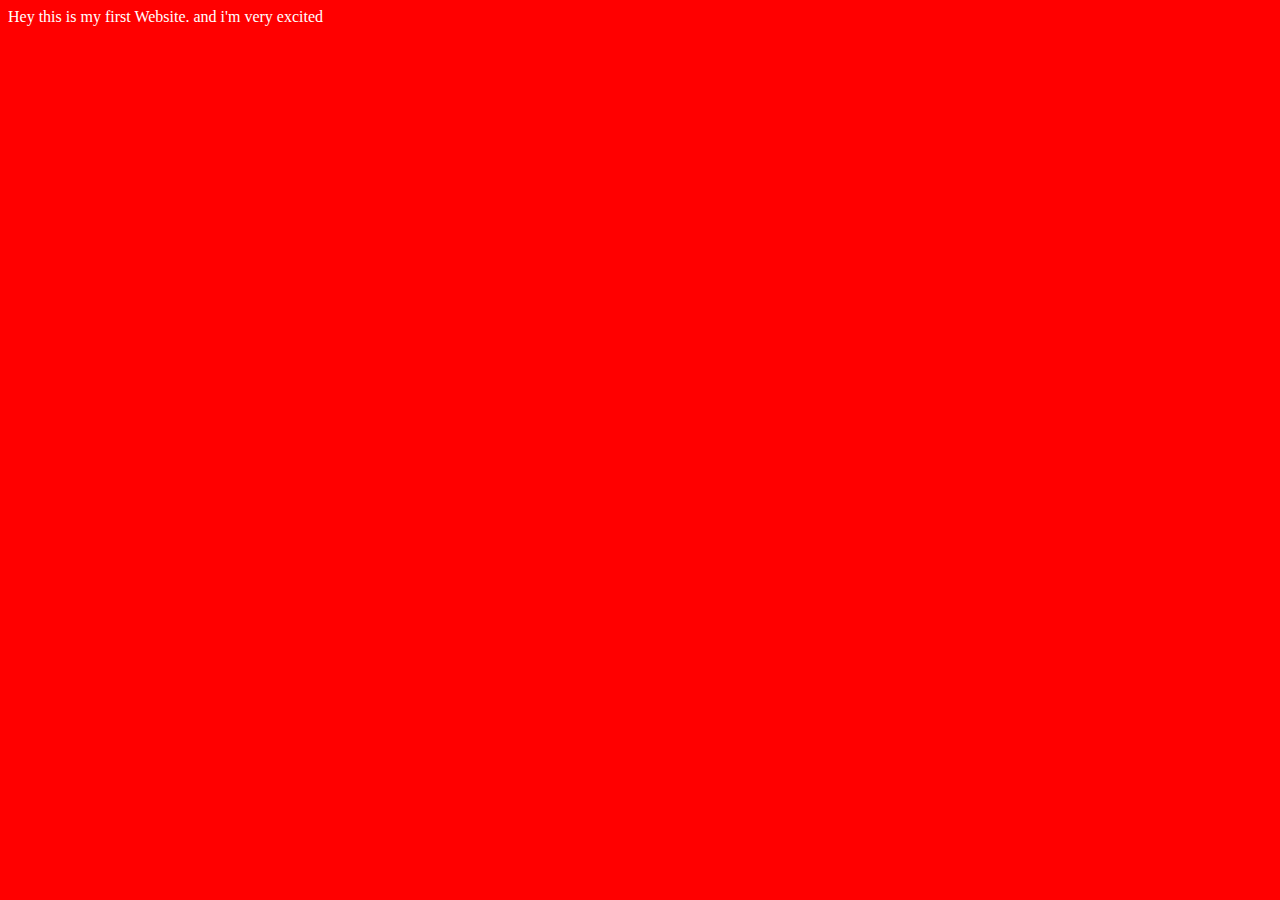
<file: Video_2/index.html>
<!DOCTYPE html>
<html lang="en">
<head>
    <meta charset="UTF-8">
    <meta name="viewport" content="width=device-width, initial-scale=1.0">
    <meta name="This is the meta description of my website" content="">
    <title>Meri pahli Website 😄</title>
    <link rel="stylesheet" href="style.css">
</head>
<body>
    Hey this is my first Website. and i'm very excited
    <script src="script.js"></script>
</body>
</html>
</file>
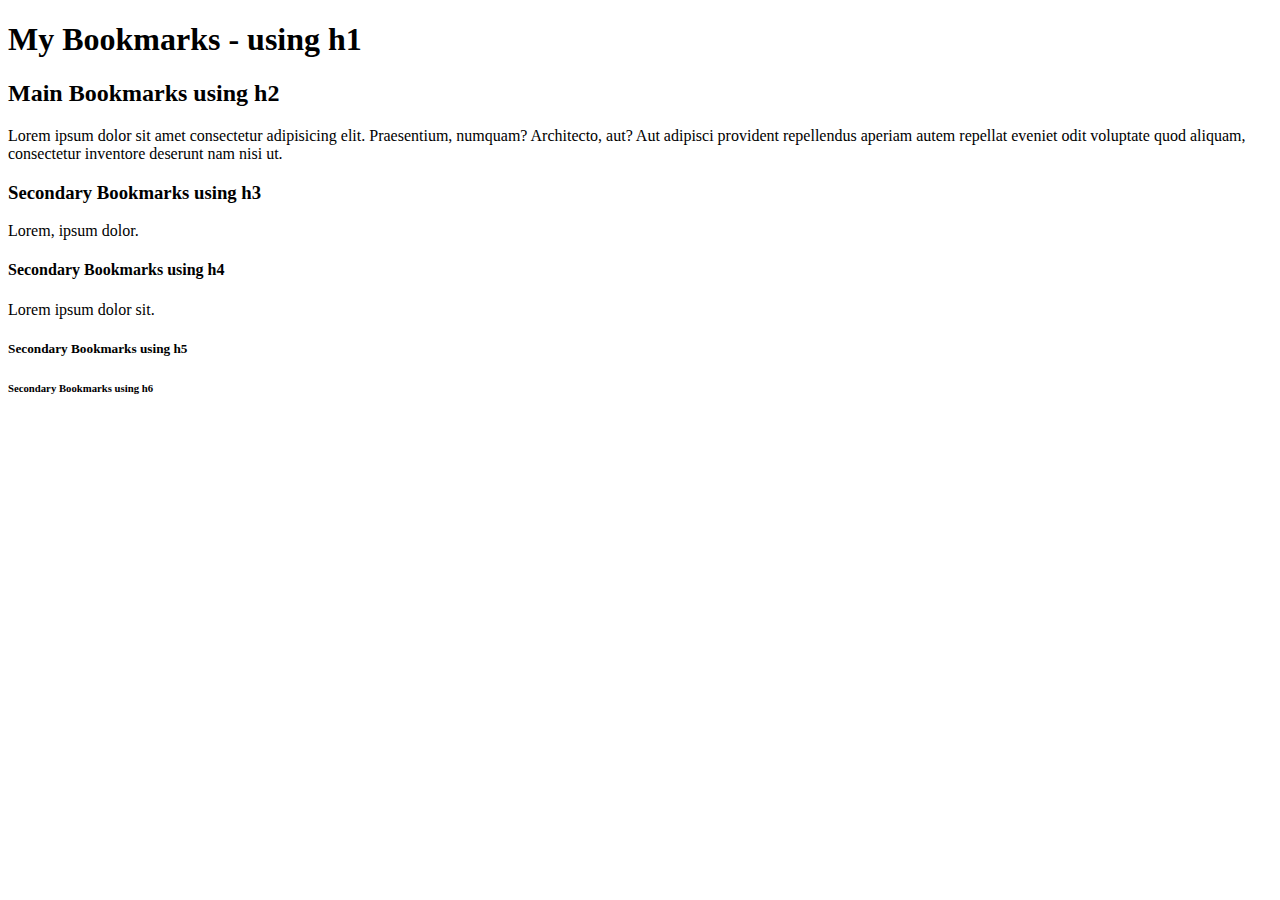
<file: Video_4/Index.html>
<!DOCTYPE html>
<html lang="en">
<head>
    <meta charset="UTF-8">
    <meta name="viewport" content="width=device-width, initial-scale=1.0">
    <title>My Bookmarks - Amit Anand</title>
</head>
<body>
    <h1>My Bookmarks - using h1</h1>
    <h2>Main Bookmarks using h2</h2>
    <p>Lorem ipsum dolor sit amet consectetur adipisicing elit. Praesentium, numquam? Architecto, aut? Aut adipisci provident repellendus aperiam autem repellat eveniet odit voluptate quod aliquam, consectetur inventore deserunt nam nisi ut.</p>
    <h3>Secondary Bookmarks using h3</h3>
    <p>Lorem, ipsum dolor.</p>
    <h4>Secondary Bookmarks using h4</h4>
    <p>Lorem ipsum dolor sit.</p>
    <h5>Secondary Bookmarks using h5</h5>
    <h6>Secondary Bookmarks using h6</h6>
    
</body>
</html>
</file>
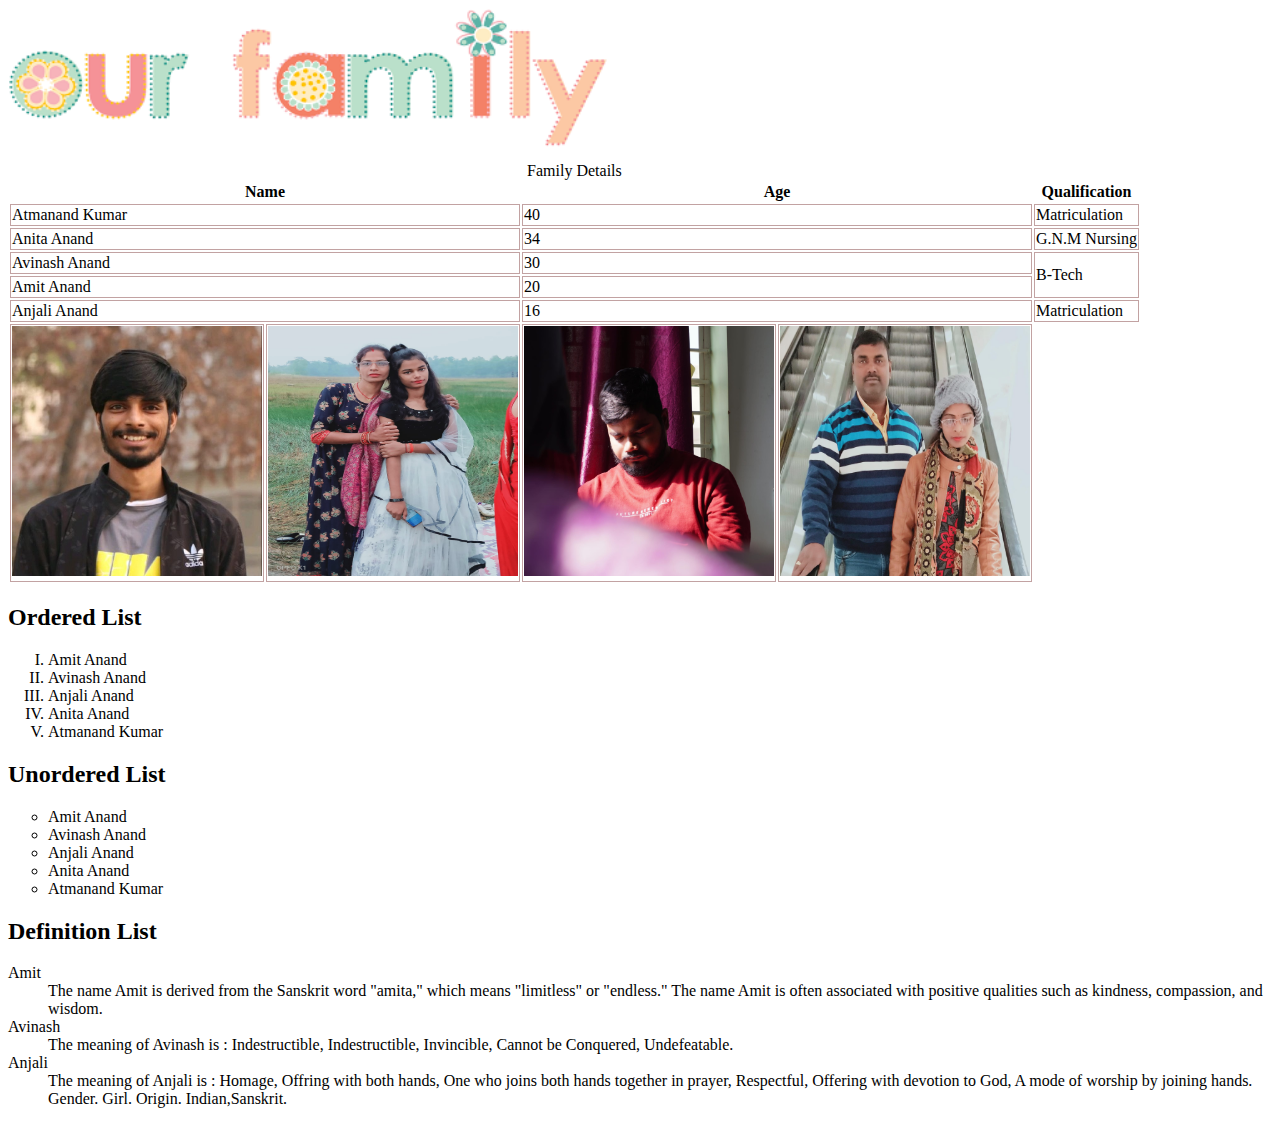
<file: video_5/index.html>
<!DOCTYPE html>
<html lang="en">
<head>
    <meta charset="UTF-8">
    <meta name="viewport" content="width=device-width, initial-scale=1.0">
    <title>Family Images</title>
    <link rel="stylesheet" href="style.css">
</head>
<body>
    <img width="600" height="150" src="Family.png" alt="Amit Anand Image">
    <br>
    <thead>
    <table>
        <caption>Family Details</Details></caption>
        <tr>
            <th colspan="2">Name</th>
            <th colspan="2">Age</th>
            <th colspan="2">Qualification</th>
        </tr>
    </thead>
    <tbody>
        <tr>
            <td colspan="2">Atmanand Kumar</td>
            <td colspan="2">40</td>
            <td colspan="2">Matriculation</td>
        </tr>
        <tr>
            <td colspan="2">Anita Anand</td>
            <td colspan="2">34</td>
            <td colspan="2">G.N.M Nursing</td>
        </tr>
        <tr>
            <td colspan="2">Avinash Anand</td>
            <td colspan="2">30</td>
            <td rowspan="2" colspan="2">B-Tech</B-Tech></td>
        </tr>
        <tr>
            <td colspan="2">Amit Anand </td>
            <td colspan="2">20</td>
        </tr>
        <tr>
            <td colspan="2">Anjali Anand</td>
            <td colspan="2">16</td>
            <td colspan="2">Matriculation</td>
        </tr>
    </tbody>
    <tfoot>
        <tr>
            <td><img width="250" height="250" src="Image.jpeg" alt="Amit Anand Image"></td>
            <td><img width="250" height="250" src="Anjali.jpeg" alt="Anjali Anand Image"></td>
            <td><img width="250" height="250" src="Avinash.jpeg" alt="Avinash Anand Image"></td>
            <td><img width="250" height="250" src="Atmanand.jpeg" alt="Atmanand Kumar Image"></td>
        </tr>
    </tfoot>
    </table>

    <h2>Ordered List</h2>
        <ol type="I">
            <li>Amit Anand</li>
            <li>Avinash Anand</li>
            <li>Anjali Anand</li>
            <li>Anita Anand</li>
            <li>Atmanand Kumar</li>
        </ol>
    <h2>Unordered List</h2>
        <ul type="circle">
            <li>Amit Anand</li>
            <li>Avinash Anand</li>
            <li>Anjali Anand</li>
            <li>Anita Anand</li>
            <li>Atmanand Kumar</li>
        </ul>

    <h2>Definition List</h2>    
    <dl>
        <dt>Amit</dt>
        <dd>The name Amit is derived from the Sanskrit word "amita," which means "limitless" or "endless." The name Amit is often associated with positive qualities such as kindness, compassion, and wisdom.</dd>

        <dt>Avinash</dt>
        <dd>
            The meaning of Avinash is : Indestructible, Indestructible, Invincible, Cannot be Conquered, Undefeatable.</dd>
        
        <dt>Anjali</dt>
        <dd>The meaning of Anjali is : Homage, Offring with both hands, One who joins both hands together in prayer, Respectful, Offering with devotion to God, A mode of worship by joining hands. Gender. Girl. Origin. Indian,Sanskrit.</dd>
    </dl>
</body>
</html>
</file>
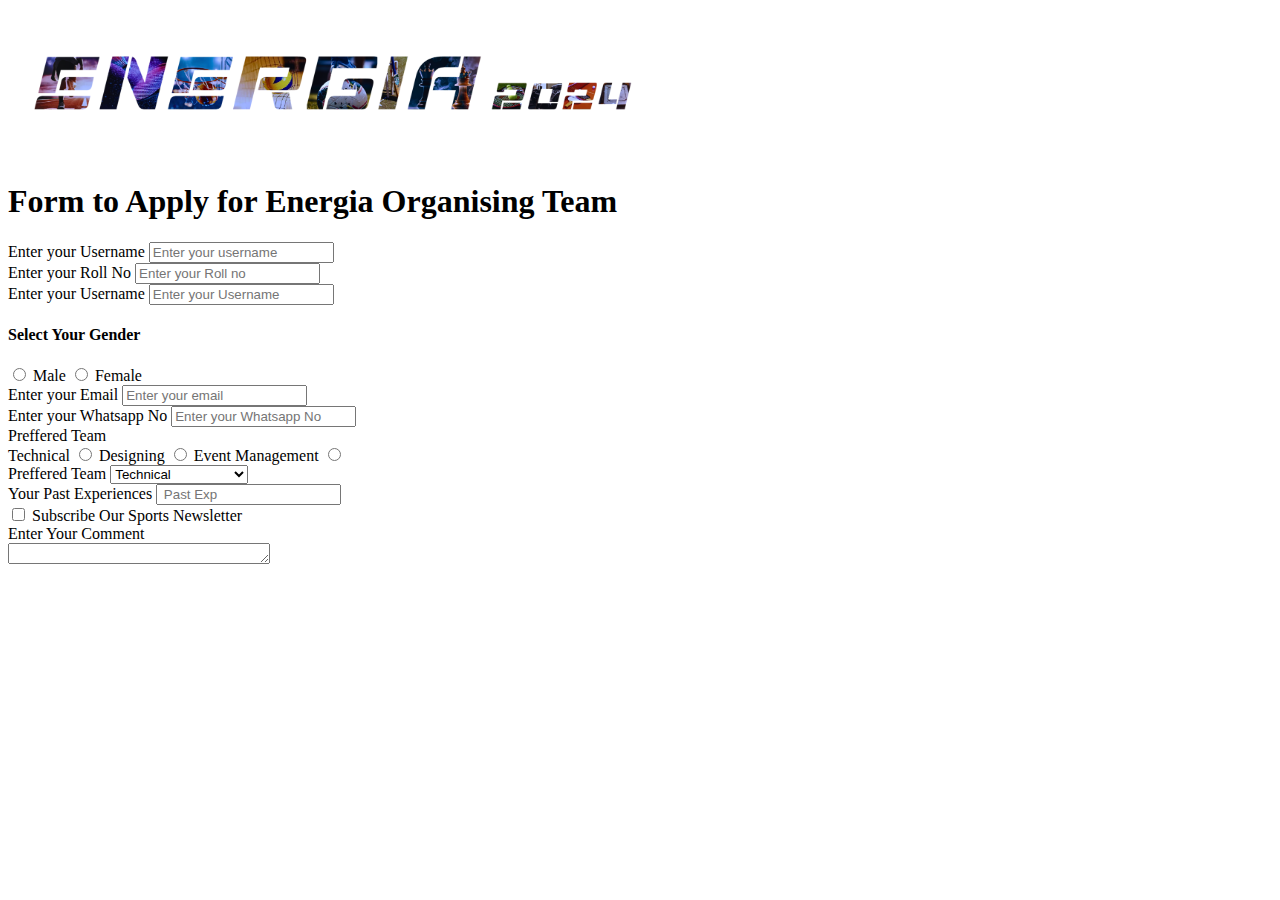
<file: Video_7/index.html>
<!DOCTYPE html>
<html lang="en">
<head>
    <meta charset="UTF-8">
    <meta name="viewport" content="width=device-width, initial-scale=1.0">
    <title>Form - Htmldiv</title>
</head>
<body>
    <img width="650" height="150" src="ENERGIA .png" alt="Energia Logo Png">
    <h1>Form to Apply for Energia Organising Team</h1>
    <div>
        <label for="username">Enter your Username</label>
        <input type="text" name="username" id="username" placeholder="Enter your username">
    </div>
    <div>
        <label for="Roll">Enter your Roll No</label>
        <input type="text" name="Roll" id="Roll" placeholder="Enter your Roll no">
    </div>
    <div>
        <label for="username">Enter your Username</label>
        <input type="text" name="username" id="username" placeholder="Enter your Username">
    </div>
    <h4>Select Your Gender</h4>
    <div>
        <input type="radio" id="Male" name="Gender" value="Male">
        <label for="Male">Male</label>
        <input type="radio" id="Female" name="Gender" value="Female">
        <label for="Female">Female</label>
    </div>
    <div>
        <label for="Email">Enter your Email</label>
        <input type="text" name="Email" id="username" placeholder="Enter your email">
    </div>
    <div>
        <label for="Whatsapp">Enter your Whatsapp No</label>
        <input type="text" name="Whatsapp" id="Whatsapp" placeholder="Enter your Whatsapp No">
    </div>
    Preffered Team
    <div>
        <label for="Technical">Technical</label>
        <input type="radio" name="Team" id="Technical" value="Technical">
        <label for="Designing">Designing</label>
        <input type="radio" name="Team" id="Designing" value="Designing">
        <label for="Event ">Event Management</label>
        <input type="radio" name="Team" id="Event" value="Event">
    </div>
    <div>
        <label for="Team">Preffered Team</label>
        <select name="Team">
            <option value="Technical">Technical</option>
            <option value="Designing">Designing</option>
            <option value="Event">Event Management</option>
        </select>
    </div>
    <div>
        <label for="Past Exp">Your Past Experiences</label>
        <input type="text" name="Past Experiences" id="Past Experiences" placeholder=" Past Exp">
    </div>
    <div>
        <input type="checkbox" name="Newsletter" id="Newsletter" value="Yes">
        <label for="Newsletter">Subscribe Our Sports Newsletter</label>
    </div>
    <div>
        <label for="comment">Enter Your Comment</label>
        <br>
        <textarea name="comment" id="comment" cols="30" rows="1"></textarea>
    </div>
</body>
</html>
</file>
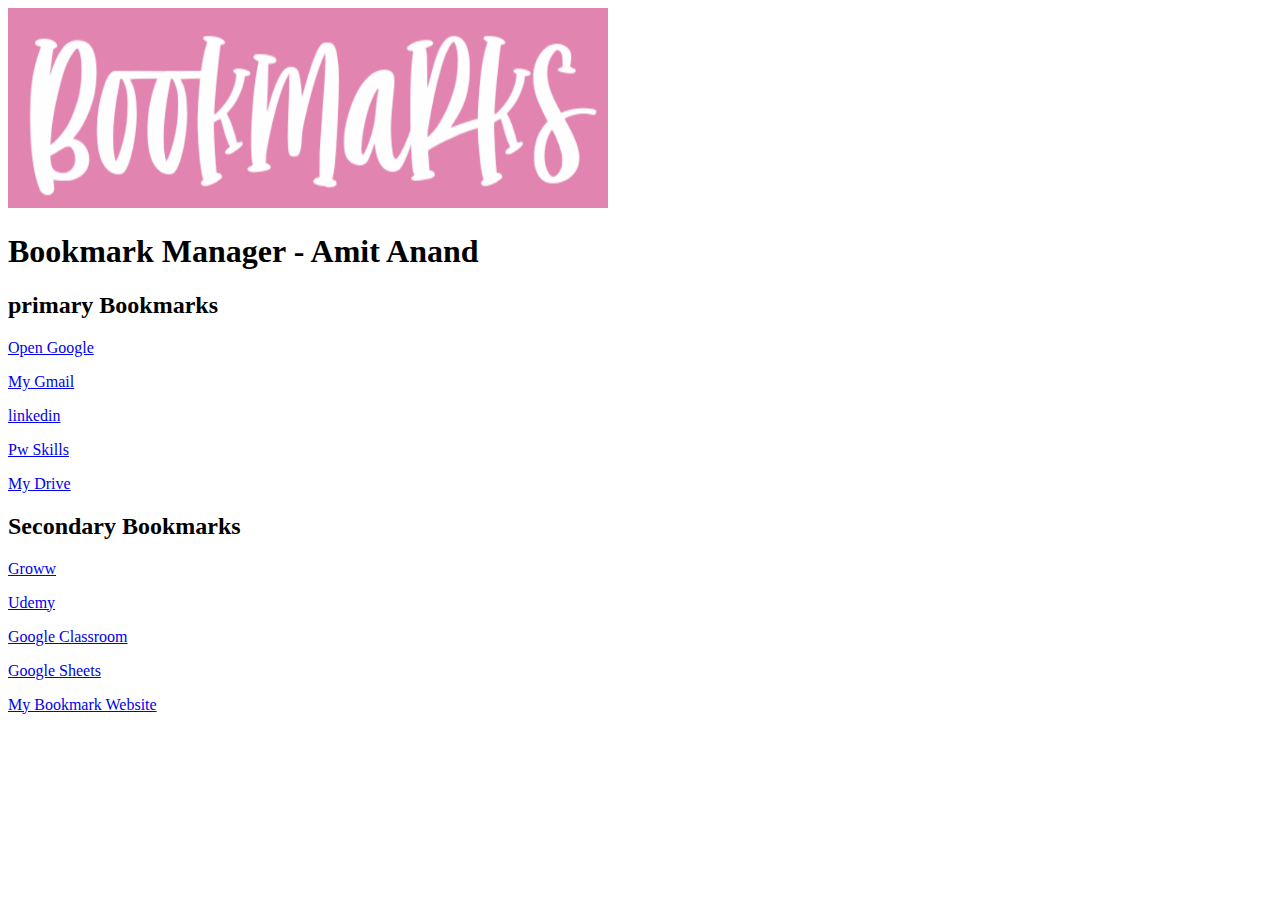
<file: Video_4/Bookmark_Manager.html>
<!DOCTYPE html>
<html lang="en">
<head>
    <meta charset="UTF-8">
    <meta name="viewport" content="width=device-width, initial-scale=1.0">
    <title>Bookmark Manager - Amit Anand</title>
</head>
<body>
    <img width="600" height="200" src="Img.png" alt="Bookmark Image">

    <h1>Bookmark Manager - Amit Anand</h1>
    <h2>primary Bookmarks</h2> 
    <p><a target="_blank" href="https://www.google.com">Open Google</a></p>
    <p><a target="_blank" href="https://mail.google.com">My Gmail</a></p>
    <p><a target="_blank" href="https://www.linkedin.com">linkedin</a></p>
    <p><a target="_blank" href="https://learn.pwskills.com">Pw Skills</a></p>
    <p><a target="_blank" href="https://drive.google.com">My Drive</a></p>
    <h2>Secondary Bookmarks</h2>
    <p><a target="_blank" href="https://groww.in/stocks/user/explore">Groww</a></p>
    <p><a target="_blank" href="https://www.udemy.com/home/my-courses/learning/">Udemy</a></p>
    <p><a target="_blank" href="https://classroom.google.com/">Google Classroom</a></p>
    <p><a target="_blank" href="https://docs.google.com/spreadsheets/u/0/?usp=sheets_ald">Google Sheets</a></p>
    <p><a target="_blank" href="http://192.168.1.2:3000/HTMl/Web-Technology/Video_4/Bookmark_Manager.html">My Bookmark Website</a></p>
</body>
</html>
</file>
<file: Video_2/style.css>
body{
    background-color: red;
    color: white;
}
</file>
<file: video_5/style.css>
td{
    border: 1px solid rgb(194, 162, 162);
}
</file>
